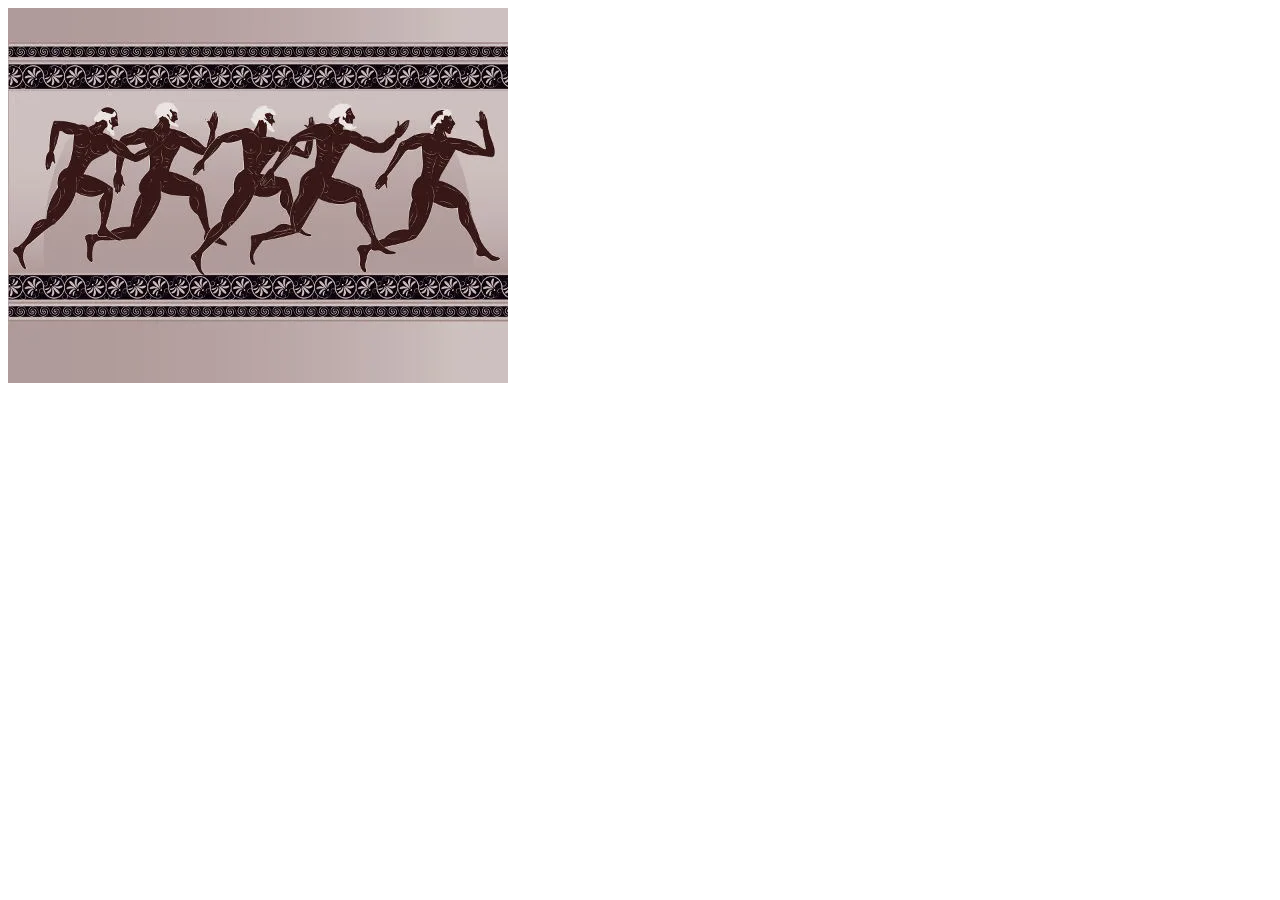
<file: modalidades.html>
<!DOCTYPE html>
<html lang="en">
<head>
    <meta charset="UTF-8">
    <meta name="viewport" content="width=device-width, initial-scale=1.0">
    <title>Document</title>
</head>
<body>
    <img class="imagem1" src="aea5dbee2354e99c92d99ad2d045fccf.webp"  alt="foto antiga das olimpiadas"
</body>
</html>
</file>
